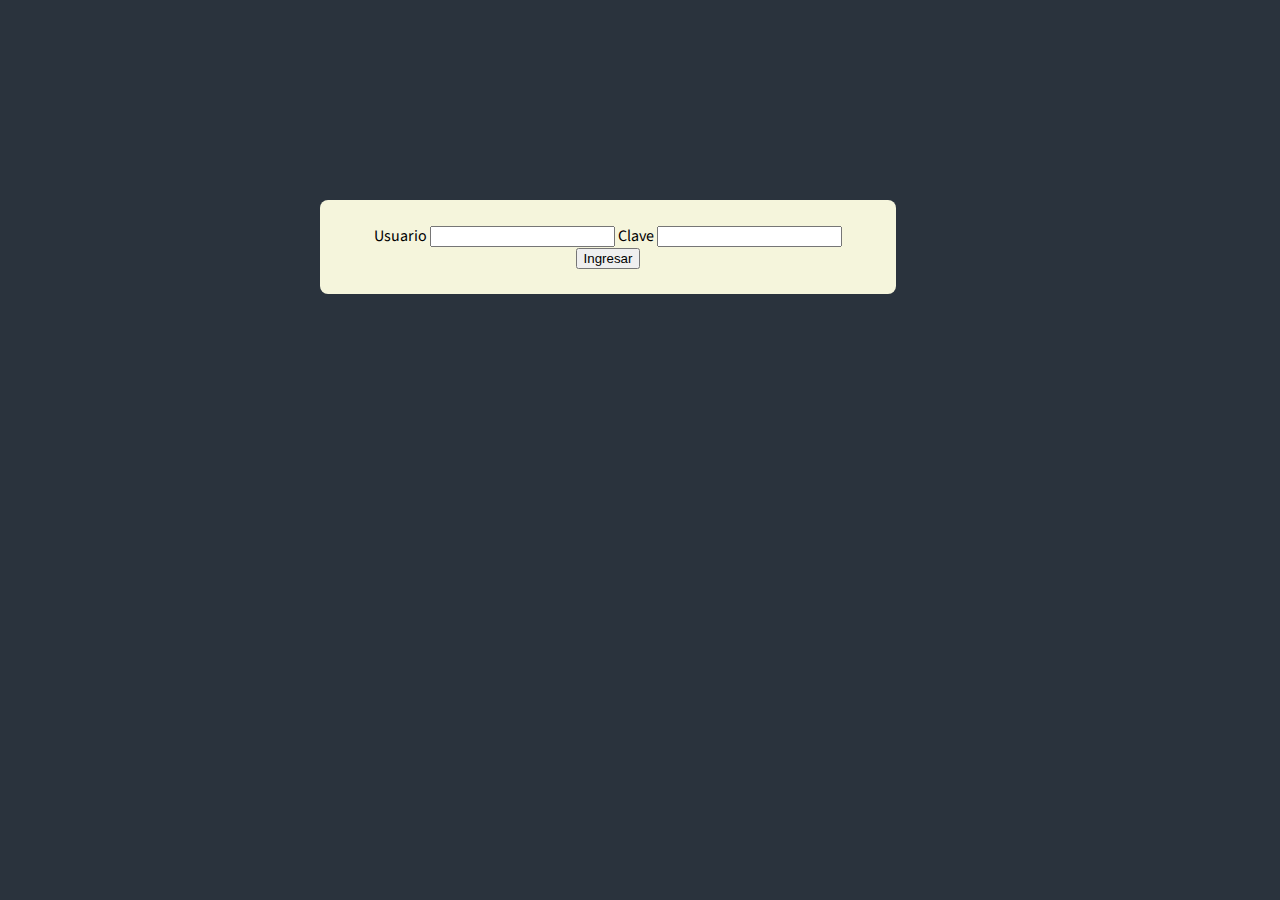
<file: Home Banking/web/index.html>
<!DOCTYPE html>
<!--
To change this license header, choose License Headers in Project Properties.
To change this template file, choose Tools | Templates
and open the template in the editor.
-->
<html>
    <head>
        <title>TODO supply a title</title>
        <meta charset="UTF-8">
        <meta name="viewport" content="width=device-width, initial-scale=1.0">
        <link href="css/estilo.css" rel="stylesheet"/>
        <link href="https://fonts.googleapis.com/css?family=Source+Sans+Pro" rel="stylesheet">
        <link rel="stylesheet" href="style.css" type="text/css"/>


    </head>
    <body>
        <div id="cuentaPNL">
            <header class="header">
                <img class="logo" src="img/logo.png"/>
                <div class="align-left">
                    <span id="nombre">Bienvenido/a<span id="nombreUser"></span></span>
                    <img class="avatar"  src="img/avatar.svg"/>
                </div>
            </header>
            <main  class="white-container">
                <nav class="menu-container">
                    <h1 class="tu-cuenta">Tu cuenta</h1>
                    <button class="links" id="consultarCuenta">Consular Cuenta</button>
                    <button class="links" id="extraer">Extraer dinero</button>
                    <button class="links" id="depositar">Depositar dinero</button>
                    <button class="links" onclick="cambiarLimiteDeExtraccion()">Cambiar límite de extracción</button>
                    <button class="links" id="salir">SALIR</button>
                </nav>
                <section class="green-container" id="masterTpl">
                   <!-- <article class="cuenta-info">
                        <p>Saldo en tu cuenta</p>
                        <h3 id="saldo-cuenta">$</h3>
                        <p id="limite-extraccion">Tu límite de extracción es: </p>
                    </article>-->
                </section>
            </main>
            
        </div>
        <div id="LoginPNL">
            <a>Usuario</a>
            <input type="text" id="usuario">
            <a>Clave</a>
            <input type="password" id="clave">
            <a id="SMSpass"></a>
            <button id="loginBTN">Ingresar</button>
        </div>
        
        <!-- Zona de paneles paso 2 -->
        <article id="consultarTpl" class="ocultarTpl">
            <h1>Consultar Dinero     </h1>
            <h2> Saldo Actual: <span id="saldo"> </span> </h2>
           
            <h2> Limite De Extraccion<span id="limite-extraccion"></span></h2>
        </article>
        
        <article id="extraerTpl" class="ocultarTpl">
            <h2>Estraer Dinero</h2>
            <input type="number" id="extraerInput" min="1">
            <button id="extraerBTN">Aceptar</button>
            <div id="pnlMensajeExtraer"></div>
        </article>
        
        <article id="depositarTpl" class="ocultarTpl">
            <h2>Depositar Dinero</h2>
            <input type="number" id="depositarInput" min="1">
            <button id="depositarBTN">Aceptar</button>
            <div id="pmlMensajeDepositar"></div>
        </article>
        <script src="js/programa.js"></script>
    </body>
</html>
</file>
<file: Home Banking/web/css/estilo.css>
#LoginPNL{
    background-color: beige;
    
}
.ocultarTpl {
    display: none;
}
body {
    margin: 0;

    font-family: "Source Sans Pro", sans-serif;

    background-color: #2a333d;
}

.avatar {
    display: inline-block;

    vertical-align: text-bottom;
}

.logo {
    display: inline-block;
    width: 200px;
    height: 50px;

    text-align: left;
    vertical-align: text-bottom;
}

.align-left {
    display: flex;
    padding: 8px;

    align-items: center;
}

.tu-cuenta {
    padding-left: 24px;
    margin: 0;
    margin-left: -30px;

    font-family: "Source Sans Pro";
    font-size: 32px;
    font-weight: normal;

    color: #2a333d;
    border-left: 6px solid #2cc197;
}

.header {
    display: flex;
    width: 65%;
    margin: 7% auto 0;
    margin-bottom: 15px;

    justify-content: space-between;
}

.cuenta-info {
    display: block;
    width: 100%;
}

#nombre {
    display: inline-block;
    margin-right: 10px;
    overflow: hidden;

    font-size: 14px;

    text-overflow: ellipsis;

    color: #fff;
}

.links {
    position: relative;

    display: block;
    padding: 0;
    margin: 20px 0;
    margin-bottom: 30px;

    font-family: "Source Sans Pro";
    font-size: 16px;

    cursor: pointer;
    -webkit-transition: all .6s ease-in-out;
       -moz-transition: all .6s ease-in-out;
         -o-transition: all .6s ease-in-out;
            transition: all .6s ease-in-out;
    text-align: left;
    vertical-align: text-bottom;

    color: #666;
    border: 0;
    background-color: transparent;
}

.links:hover {
    margin-left: 10px;

    color: #2cc197;
}

.white-container {
    display: flex;
    width: 65%;
    padding: 30px;
    margin: 0 auto;
    box-sizing: border-box;

    border: 1px solid #979797;
    border-radius: 8px;
    background-color: #fff;

    justify-content: center;
}

.green-container {
    /*display: flex;*/
    width: 65%;
    box-sizing: border-box;

    text-align: center;

    color: white;
    border-radius: 8px;
    background-color: #2cc197;

    align-items: center;
}

.menu-container {
    display: block;
    width: 35%;
    padding-right: 20px;
}

.cuenta-container {
    width: 35%;
}

#saldo-cuenta {
    margin-top: 5%;
    margin-bottom: 5%;
    overflow: hidden;

    font-size: 6.5vw;

    text-align: center;
    text-overflow: ellipsis;
}

#limite-extraccion {
    overflow: hidden;

    font-size: 20px;

    text-overflow: ellipsis;
}

@media only screen and (max-width: 800px) {
    .white-container {
        flex-direction: column-reverse;
    }

    .green-container {
        width: 100%;
        margin-bottom: 20px;
    }

    #saldo-cuenta {
        font-size: 8.5vw;
    }

    .menu-container {
        width: 100%;
    }

    .header {
        margin-bottom: 10px;
        flex-direction: column;

        align-items: center;
    }

    .logo {
        margin-bottom: 10px;
    }
}
#LoginPNL{
    text-align: center;
    margin-top: 200px;
    margin-left: 25%;
    margin-right: 30%;
    border-radius: 8px;
    padding: 25px;
}
</file>
<file: Home Banking/web/style.css>
.ocultarTpl {

}
</file>
